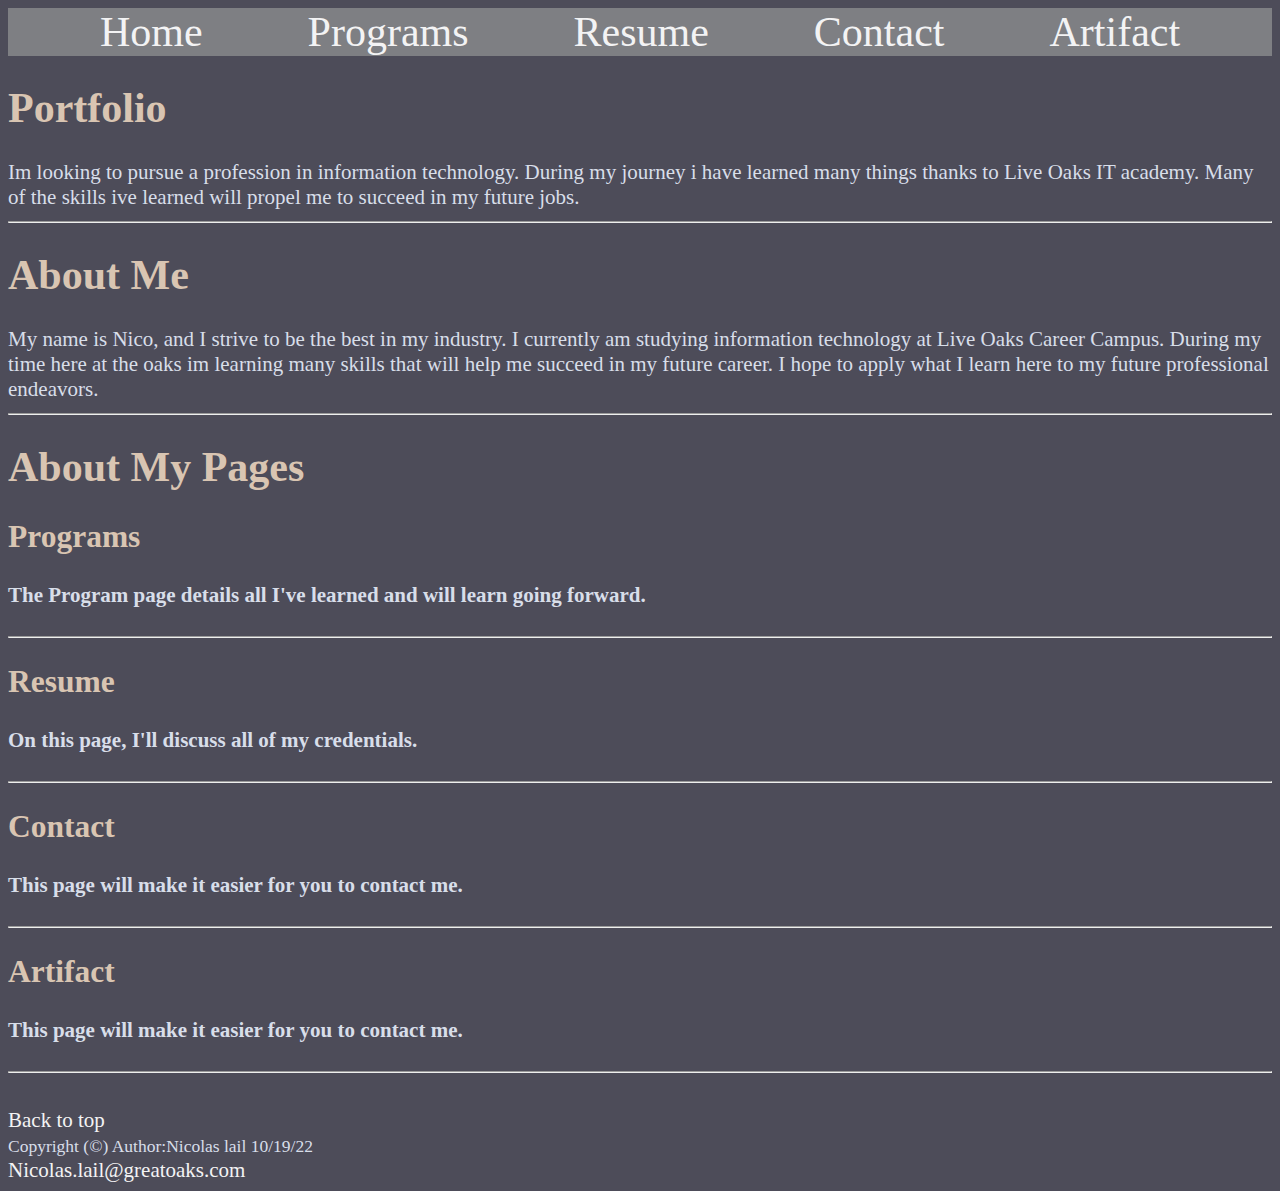
<file: Web Desgin Final/index.html>
<!DOCTYPE html>
<html lang="en">
<!-- S. Nicolas Page -->

<head>
	<meta charset="utf-8" >
	<title> Quarter 1 Review</title>
	<link rel="stylesheet" href="Portfolio_Style.css" type="text/css" >
                
</head>

<body>

<!-- navigation section for links to other pages -->
<nav> 
	<a href="index.html" target="blank"> 
	 Home
	</a>
	<a href="Program.html" target="blank"> 
	 Programs 
       </a>
	<a href="Resume.html" target="blank">                 
	 Resume 
       </a>
	<a href="Contact.html" target="blank"> 
	Contact 
       </a>
       <a href="artifact1.html" target="blank"> 
    Artifact
         </a>
</nav>

<!-- main section for page -->
<main>
	<div class= "center"> <h1 class="top" >Portfolio </h1>  </div>
 Im looking to pursue a profession in information technology. During my journey i have learned many things thanks to Live Oaks IT academy. Many of the skills ive learned will propel me to succeed in my future jobs.
<br>
<hr> 	<div class= "center"> <h1 class="top" >About Me </h1> </div>
My name is Nico, and I strive to be the best in my industry. I currently am studying information technology at Live Oaks Career Campus. During my time here at the oaks im learning many skills that will help me succeed in my future career. I hope to apply what I learn here to my future professional endeavors.
<br> 
<hr> <div class= "center"> <h1 class="top" >About My Pages </h1> </div>
<h2> Programs</h2> 
<h4> The Program page details all I've learned and will learn going forward.</h4>
<hr>
<h2> Resume</h2> 
<h4> On this page, I'll discuss all of my credentials. </h4>
<hr>
<h2> Contact</h2> 
<h4> This page will make it easier for you to contact me.   </h4>
<hr>
<h2> Artifact</h2> 
<h4> This page will make it easier for you to contact me.   </h4>
<hr>













	<!-- description list -->
	
	
		<br>
<a href="#top">Back to top</a>
</main>

<footer>
	<small>Copyright (&copy;) Author:Nicolas lail 10/19/22 <br/> </small>
<a href="mailto:Nicolas.lail@greatoaks.com">Nicolas.lail@greatoaks.com</a>
</footer>

</body>
</html>
</file>
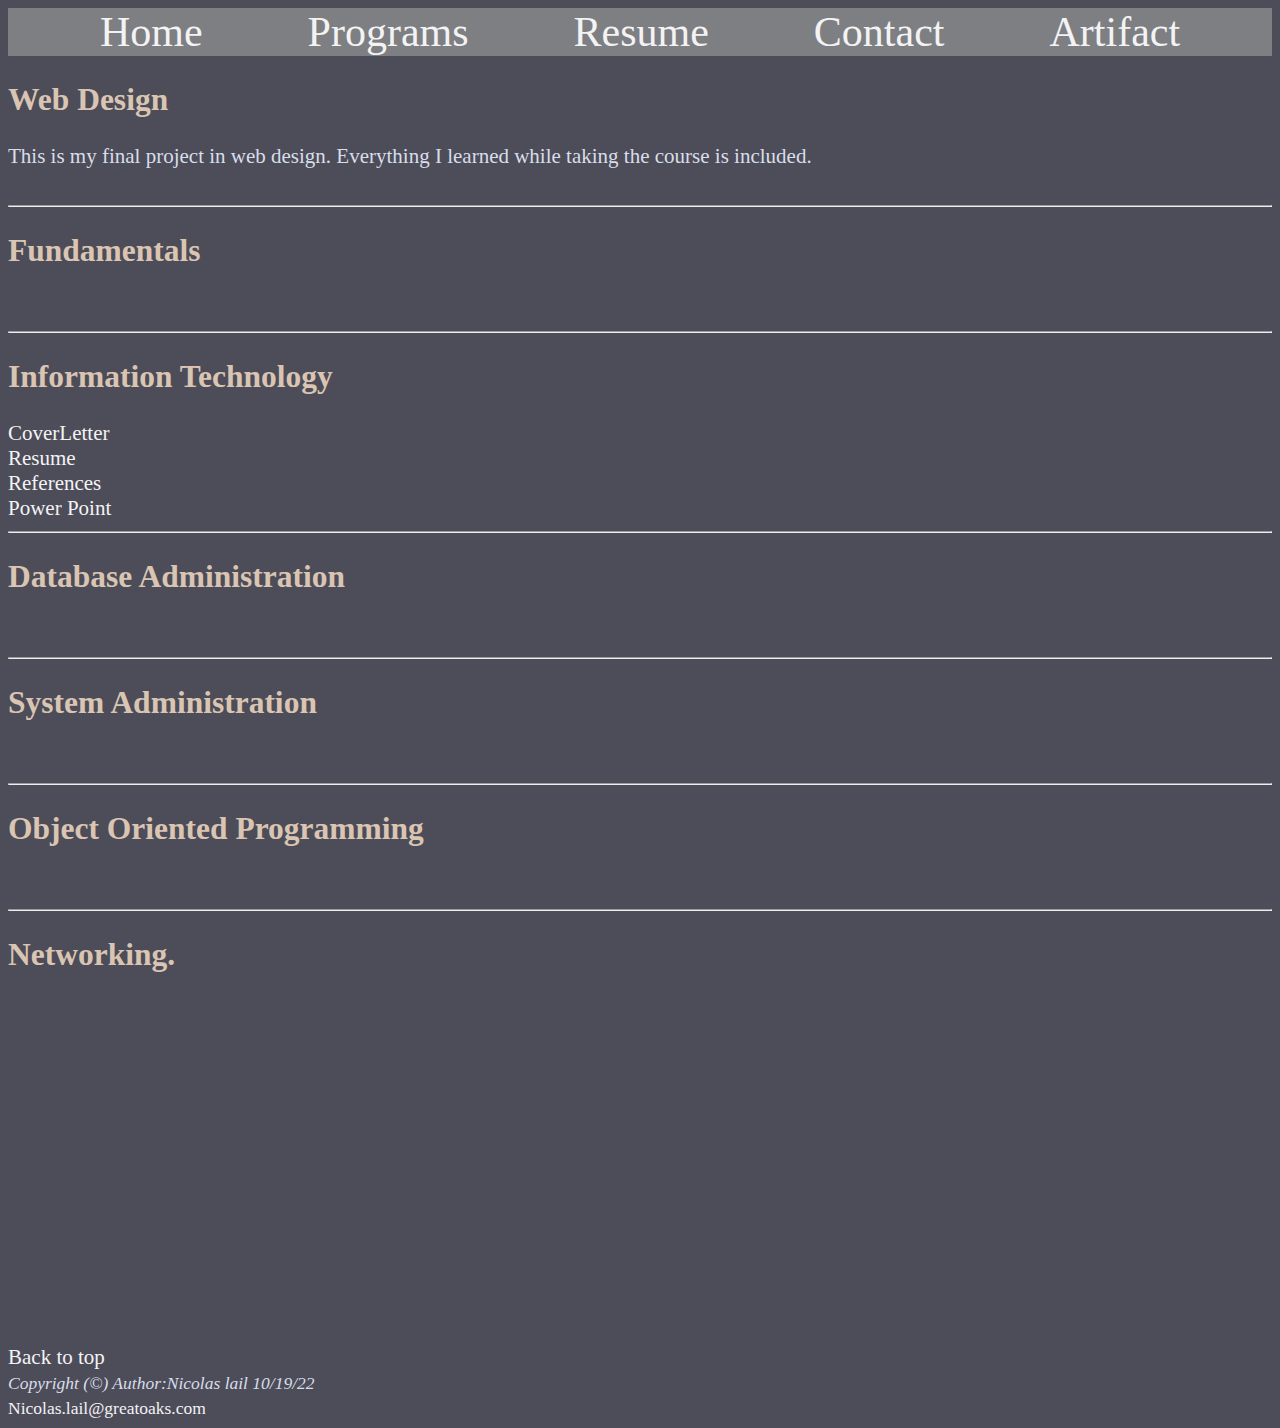
<file: Web Desgin Final/artifact1.html>
<!DOCTYPE html>
<html lang="en">
<!-- S. Nicolas Page -->

<head>
	<meta charset="utf-8" >
	<title> Quarter 1 Review</title>
	<link rel="stylesheet" href="Portfolio_Style.css" type="text/css" >
                
</head>

<body>

<!-- navigation section for links to other pages -->
<nav> 
	<a href="index.html" target="blank"> 
	 Home
	 </a>
	<a href="Program.html" target="blank"> 
	 Programs 
       </a>
	<a href="Resume.html" target="blank">                 
	 Resume 
       </a>
	<a href="Contact.html" target="blank"> 
	Contact 
       </a>
       <a href="artifact1.html" target="blank"> 
    Artifact
         </a>
</nav>

<!-- main section for page -->
<main>
	<div class="center"> <h2  >Web Design </h2> This is my final project in web design. Everything I learned while taking the course is included.</div>

<br>
<hr> <div class="center"> <h2  >Fundamentals </h2> </div>

<br> 
<hr> <div class="center"> <h2 class="top" >Information Technology </h2> </div>
<a href="Coverletter_Lail.pdf" target="_blank"> CoverLetter</a> 
<br> 
<a href="Lail%20resume.pdf" target="_blank"> Resume</a>
<br>
<a href="References_Lail.pdf" target="_blank"> References</a>
<br> 
<a href="final%20project%20pdf%20for%20IT.pdf" target="_blank"> Power Point  </a>
<hr> <div class="center"> <h2  >Database Administration </h2> </div>

<br>
<hr> <div class="center"> <h2  >System Administration </h2> </div>

<br>
<hr> <div class="center"> <h2  >Object Oriented Programming </h2> </div>

<br>
<hr> <div class="center"> <h2  >Networking. </h2> </div>
<iframe width="560" height="315" src="https://www.youtube.com/embed/cNwEVYkx2Kk" title="YouTube video player" frameborder="0" allow="accelerometer; autoplay; clipboard-write; encrypted-media; gyroscope; picture-in-picture" allowfullscreen></iframe>
<br>














	<!-- description list -->
	
	
		<br>
<a href="#top">Back to top</a>
</main>

<footer>
	<small> <i> Copyright (&copy;) Author:Nicolas lail 10/19/22 <br/> </i>
<a href="mailto:Nicolas.lail@greatoaks.com">Nicolas.lail@greatoaks.com</a></small>
</footer>

</body>
</html>
</file>
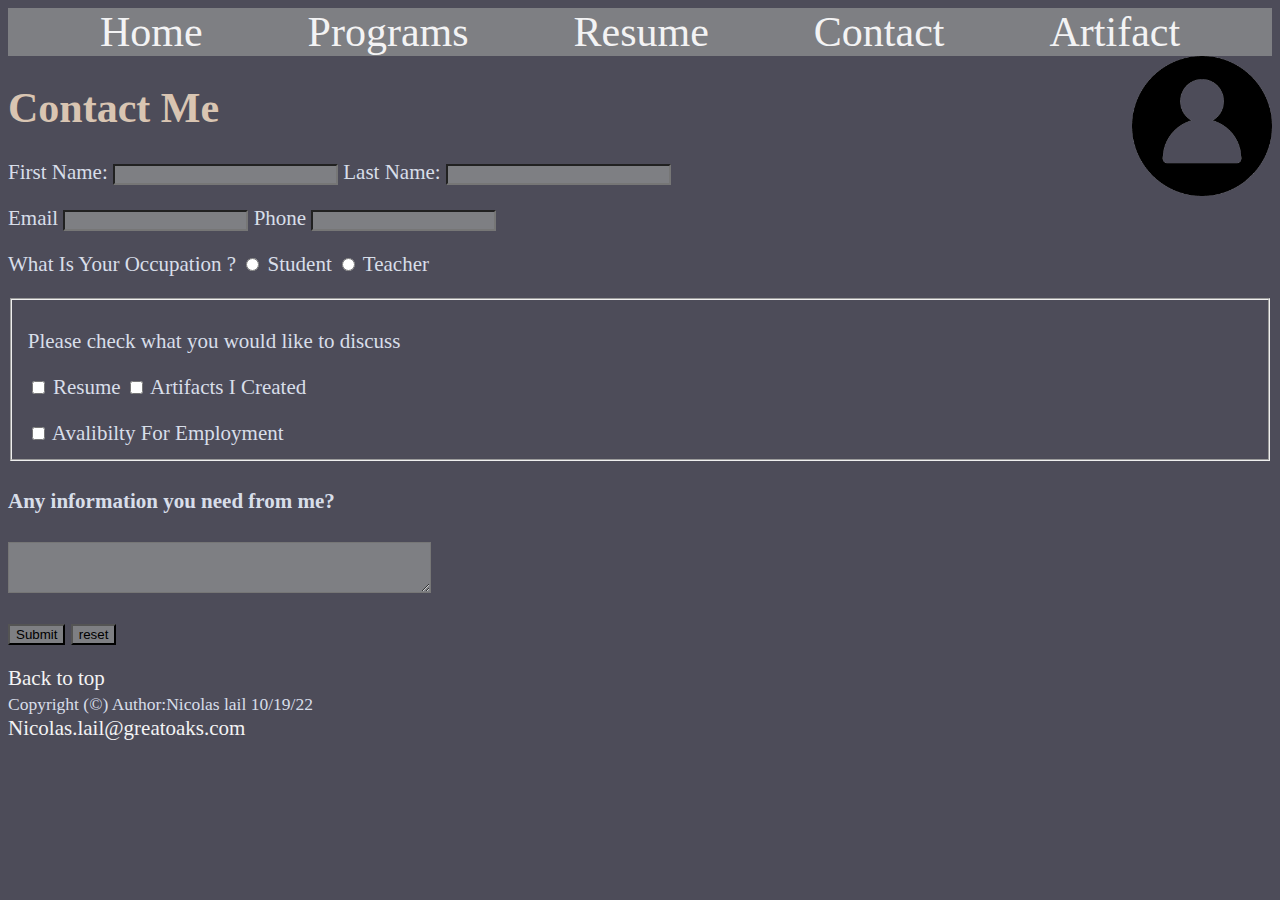
<file: Web Desgin Final/Contact.html>
<!DOCTYPE html>
<html lang="en">
<!-- S. Nicolas Page -->

<head>
	<meta charset="utf-8" >
	<title> Quarter 1 Review</title>
	<link rel="stylesheet" href="Portfolio_Style.css" type="text/css" >
                
</head>

<body>
   <nav> 
      <a href="index.html" target="blank"> 
       Home
      </a>
      <a href="Program.html" target="blank"> 
       Programs 
          </a>
      <a href="Resume.html" target="blank">                 
       Resume 
          </a>
      <a href="Contact.html" target="blank"> 
      Contact 
          </a>
          <a href="artifact1.html" target="blank"> 
       Artifact
            </a>
   </nav>
   <img src="logo%20contact%20page.png"
    width="140px" 
    height="140px"
    class="class1"
    alt="Contact logo"
     >

    <h1> Contact Me </h1>
<form method="post" action="mailto:nicolas.lail@greatoaks.com">

<p> First Name: <input name="firstname" type="text" size="25" class="mystyle2" />
   Last Name: <input name="lastname" type="text" size="25" class="mystyle2" /></p>
   Email <input type="email" id="email" name="Email" class="mystyle3" >
   Phone <input type="tel" id="phone" name="phone" class="mystyle3" >
 <p>


<p>What Is Your Occupation ?
<input name="container" type="radio" value="Cup"/> Student <b></b>
<input name="container" type="radio" value="cone"/> Teacher <b></b>
</p>
<label>
    
  
  
    
  </label>



<fieldset>
   <p>Please check what you would like to discuss</p>
 <p> </p> <input name="icecream" type="checkbox" value="'Resume" /> Resume
  <input name="icecream" type="checkbox" value="'Artifacts I Created" /> Artifacts I Created
  <p></p> <input name="icecream" type="checkbox" value="Avalibilty For Employment" /> Avalibilty For Employment
  

</fieldset>

    

<h4> Any information you need from me?</h4>
<p><textarea id="otherinfo" rows="3" cols="50" >  </textarea>
</p>
<p> <input name="submitbutton" type="submit" value="Submit" />
<input name="resetbutton" type="reset" value="reset" /> </p>
</form>






<a href="#top">Back to top</a>

<footer>
	<small>Copyright (&copy;) Author:Nicolas lail 10/19/22 <br/></small>
<a href="mailto:Nicolas.lail@greatoaks.com">Nicolas.lail@greatoaks.com</a>
</footer>

</body>
</html>
</file>
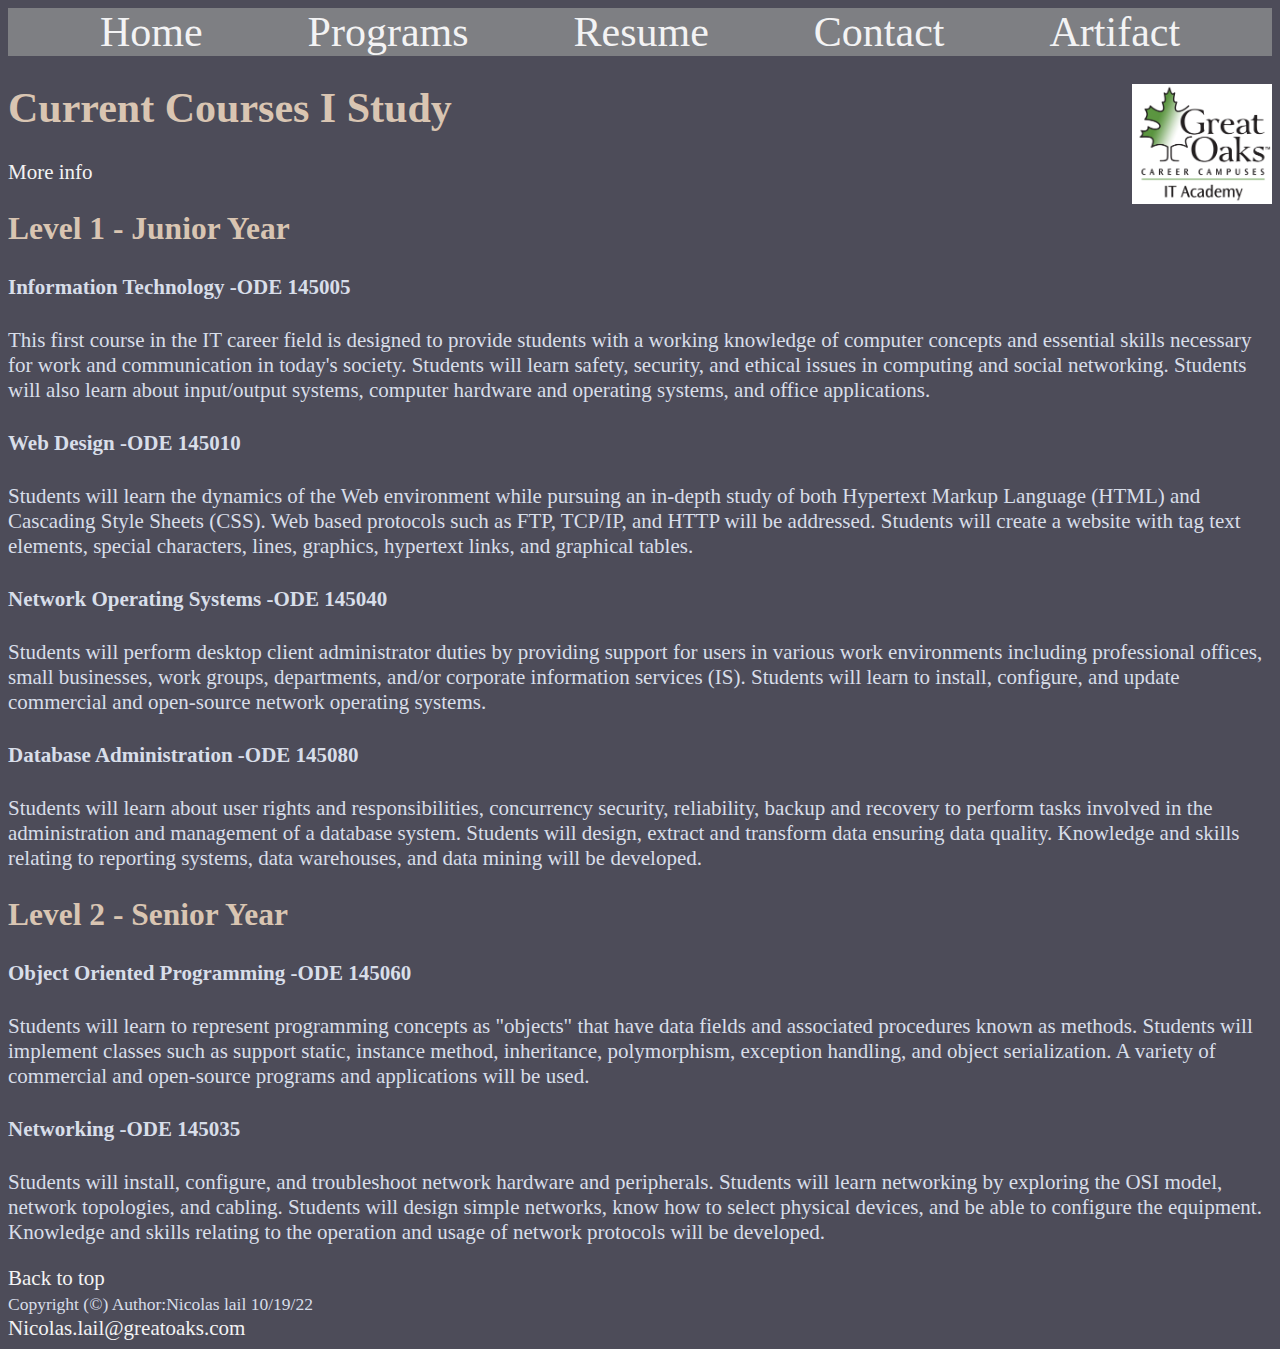
<file: Web Desgin Final/Program.html>
<!DOCTYPE html>
<html lang="en">
<!-- S. Nicolas Page -->

<head>
	<meta charset="utf-8" >
	<title> Quarter 1 Review</title>
	<link rel="stylesheet" href="Portfolio_Style.css" type="text/css" > 
                
</head>

<body>

<!-- navigation section for links to other pages -->
<nav> 
	<a href="index.html" target="blank"> 
	 Home
     </a>
	<a href="Program.html" target="blank"> 
	 Programs 
       </a>
	<a href="Resume.html" target="blank">                 
	 Resume 
       </a>
	<a href="Contact.html" target="blank"> 
	Contact 
       </a>
       <a href="artifact1.html" target="blank"> 
    Artifact
         </a>
</nav>

<!-- main section for page -->
<main> <img src="GO20-IT%20Academy%20logo-color.jpg"
    width="140px" 
    height="120px"
    class="class1"
    alt="Oaks logo"
     >
    
	<h1 id="top" >Current Courses I Study 
     </h1> 

	<!-- external link -->
	<a href="https://hs.greatoaks.com/career-programs/it-academy" target="_blank"> More info </a>
    

	<h2> Level 1 - Junior Year </h2>
    <h4> Information Technology -ODE 145005 </h4>
	<p>This first course in the IT career field is designed to provide students with a working knowledge of 
        computer concepts and essential skills necessary for work and communication in today's society. 
        Students will learn safety, security, and ethical issues in computing and social networking. Students will 
        also learn about input/output systems, computer hardware and operating systems, and office 
        applications. </p>

        <h4> Web Design -ODE 145010 </h4>
	<p>Students will learn the dynamics of the Web environment while pursuing an in-depth study of both 
        Hypertext Markup Language (HTML) and Cascading Style Sheets (CSS). Web based protocols such as FTP, 
        TCP/IP, and HTTP will be addressed. Students will create a website with tag text elements, special 
        characters, lines, graphics, hypertext links, and graphical tables. </p>
        
        <h4> Network Operating Systems -ODE 145040 </h4>
        <p>Students will perform desktop client administrator duties by providing support for users in various work 
            environments including professional offices, small businesses, work groups, departments, and/or 
            corporate information services (IS). Students will learn to install, configure, and update commercial and 
            open-source network operating systems.   </p>


            <h4> Database Administration -ODE 145080  </h4>
            <p>Students will learn about user rights and responsibilities, concurrency security, reliability, backup and 
                recovery to perform tasks involved in the administration and management of a database system. 
                Students will design, extract and transform data ensuring data quality. Knowledge and skills relating to 
                reporting systems, data warehouses, and data mining will be developed.  </p>

        

	<h2> Level 2 - Senior Year  </h2>
	<h4> Object Oriented Programming -ODE 145060    </h4>
            <p>Students will learn to represent programming concepts as "objects" that have data fields and associated 
                procedures known as methods. Students will implement classes such as support static, instance method, 
                inheritance, polymorphism, exception handling, and object serialization. A variety of commercial and 
                open-source programs and applications will be used.    </p>

                <h4> Networking -ODE 145035 </h4>
            <p>Students will install, configure, and troubleshoot network hardware and peripherals. Students will learn 
                networking by exploring the OSI model, network topologies, and cabling. Students will design simple 
                networks, know how to select physical devices, and be able to configure the equipment. Knowledge and 
                skills relating to the operation and usage of network protocols will be developed.</p>
	<!-- description list -->
	
	
		
<a href="#top">Back to top</a>
</main>

<footer>
	<small>Copyright (&copy;) Author:Nicolas lail 10/19/22 <br/> </small>
<a href="mailto:Nicolas.lail@greatoaks.com">Nicolas.lail@greatoaks.com</a>
</footer>

</body>
</html>
</file>
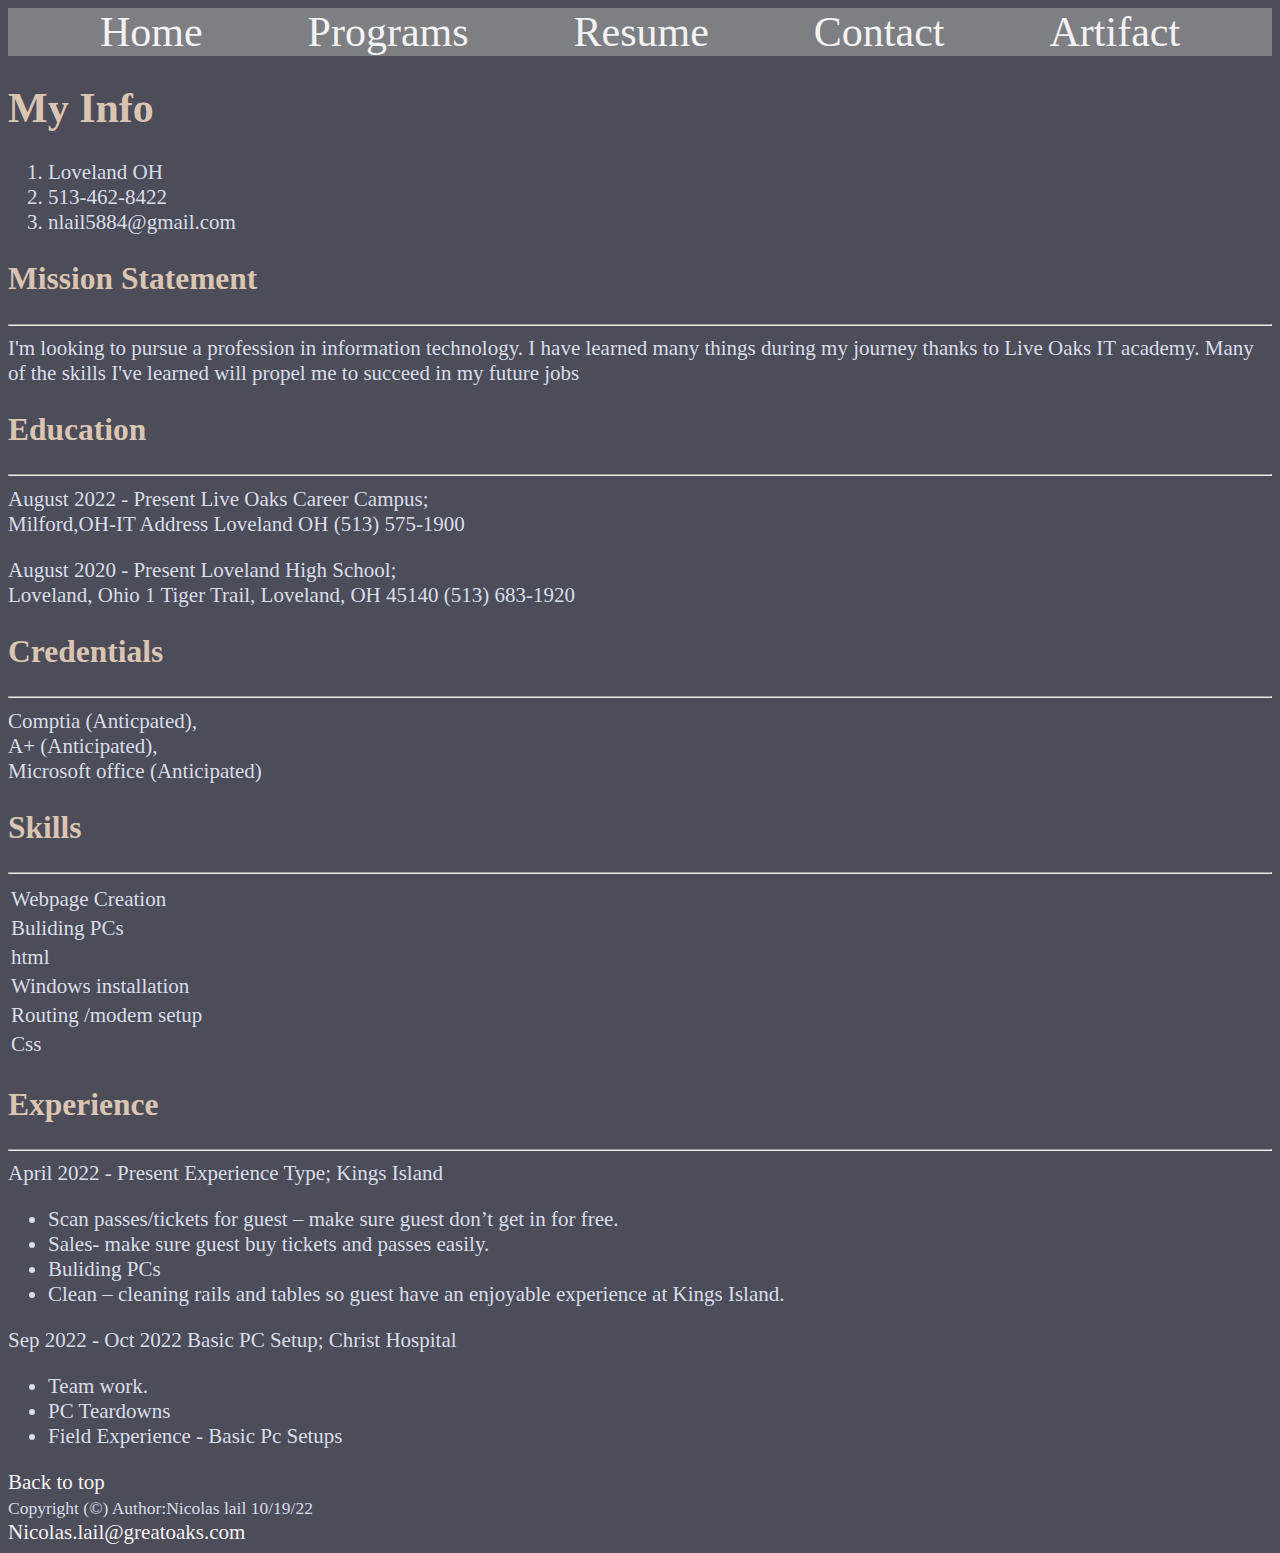
<file: Web Desgin Final/Resume.html>
<!DOCTYPE html>
<html lang="en">
<!--Nicolas.Lail-->

<head>
    <meta charset="utf-8">
    <title> my resume </title>
    <link rel="stylesheet" href="Portfolio_Style.css" type="text/css">
</head>

<body>

    <!-- navigation section for links to other pages -->
    <nav>
        <a href="index.html" target="blank">
            Home
        </a>
            <a href="Program.html" target="blank">
                Programs
            </a>
            <a href="Resume.html" target="blank">
                Resume
            </a>
            <a href="Contact.html" target="blank">
                Contact
            </a>
            <a href="artifact1.html" target="blank">
                Artifact
            </a>
    </nav>

    
        <h1>My Info</h1>
        <ol>
        <li> Loveland OH </li>
        <li> 513-462-8422 </li>
        <li> nlail5884@gmail.com </li>
        </ol> 
        

        <h2>Mission Statement</h2>
        <hr>I'm looking to pursue a profession in information technology. I have learned many things during my
        journey thanks to Live Oaks IT academy. Many of the skills I've learned will propel me to succeed in my
        future jobs


        <h2>Education</h2>
        <hr>August 2022 - Present
        Live Oaks Career Campus;<br> Milford,OH-IT
        Address Loveland OH
        (513) 575-1900
        <p> August 2020 - Present
            Loveland High School;<br> Loveland, Ohio
            1 Tiger Trail, Loveland, OH 45140
            (513) 683-1920
        </p>




        <h2>Credentials</h2>
        <hr>Comptia (Anticpated),<br> A+ (Anticipated),<br> Microsoft office (Anticipated)


        <h2>Skills</h2>
        <hr>
        <table border="0" >
            <tr>
                <td>Webpage Creation </td>
            </tr>
            
            <tr><td>Buliding PCs</td></tr>
           <tr>  <td>html </td>
            </tr>
            <tr>
                <td>Windows installation</td>
            </tr>
            
            <tr><td>Routing /modem setup </td></tr>
            <tr><td>Css </td></tr>
            
        </table>

        <h2>Experience</h2>
        <hr>
        April 2022 - Present
        Experience Type; Kings Island

        <ul>
            <li> Scan passes/tickets for guest – make sure guest don’t get in for free. </li>
            <li> Sales- make sure guest buy tickets and passes easily.</li>
            <li> Buliding PCs </li>
            <li> Clean – cleaning rails and tables so guest have an enjoyable experience at Kings Island.
            </li>
        </ul>

        Sep 2022 - Oct 2022
        Basic PC Setup; Christ Hospital
        <ul>
            <li>Team work. </li>
            <li> PC Teardowns </li>
            <li> Field Experience - Basic Pc Setups </li>
        </ul>

        <a href="#top">Back to top</a>
        

        <footer>
            <small>Copyright (&copy;) Author:Nicolas lail 10/19/22 <br /> </small>
                    <a href="mailto:Nicolas.lail@greatoaks.com">Nicolas.lail@greatoaks.com</a>
        </footer>

    </body>

</html>
</file>
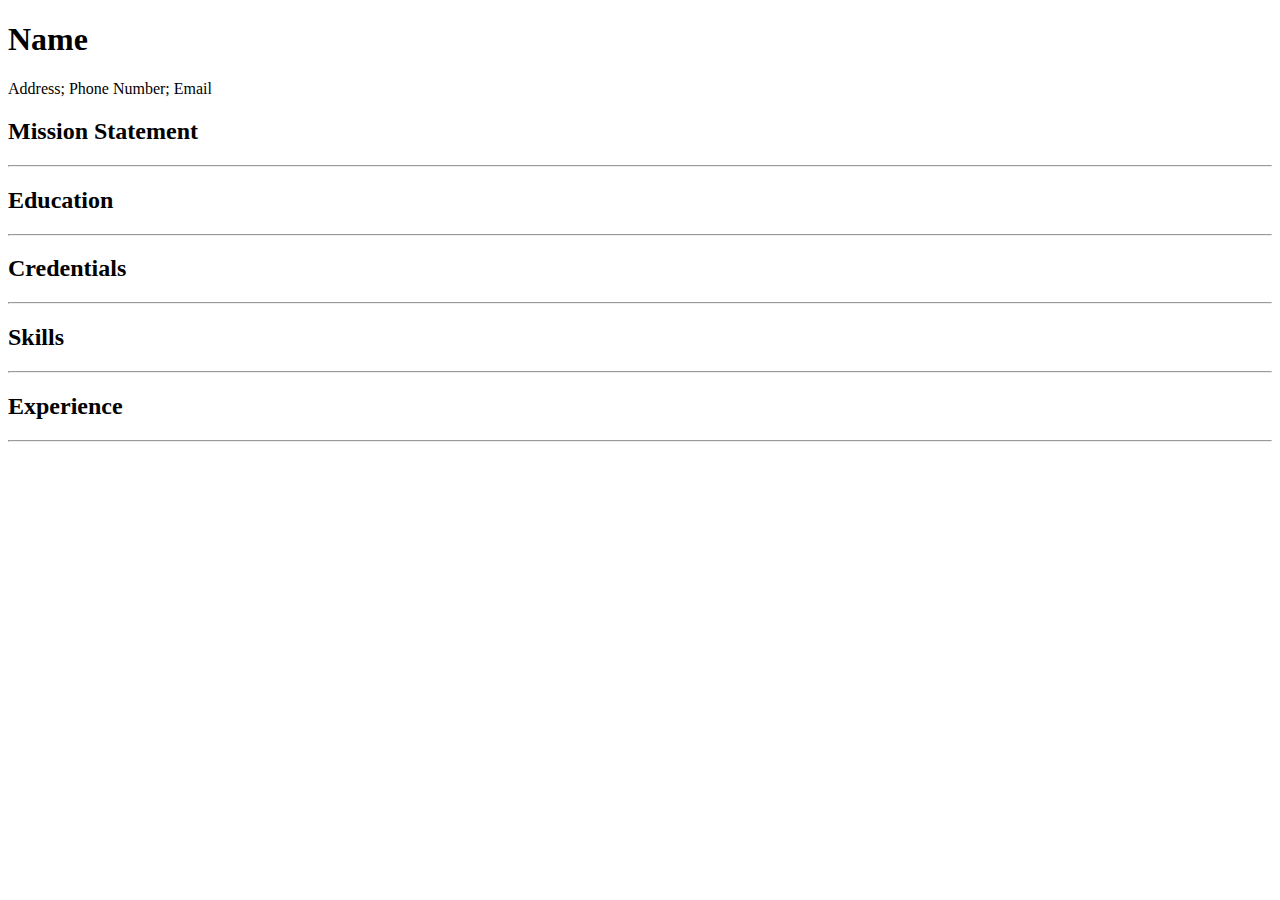
<file: Web Desgin Final/resumeTemplate.html>
<!DOCTYPE html>
<html lang="en">
<!-- Your Name Resume Page -->
<head> 
   <meta charset="utf-8" >
   <title> Resume </title>
</head>

<body>
<h1>Name</h1>	
<p>Address; Phone Number; Email</p>

<h2>Mission Statement</h2>
<hr>


<h2>Education</h2>
<hr>



	
<h2>Credentials</h2>
<hr>


<h2>Skills</h2>
<hr>


<h2>Experience</h2>
<hr>
	 


</body>
</html>
</file>
<file: Web Desgin Final/Portfolio_Style.css>
/* Nicolas.Lail */
/*the color of my h1 changes the color of  */ 
h1 { 
	color:#d9c5b2
}
/*in the body i chnaged the background color to a difrent color and the text color
 i also changed the font to rockwell*/
body { 
	background-color: #4d4c59;  
	color:#D8DEE9;
	font-family: Rockwell
} 
 /*i changed my background color in the nav*/
nav { 
	background-color:#7e7f83;
	 
}
/*i changed my visited links to a diffrent color */
a:visited {
  color: #14110f;
}
 /*changed the text decortaion to none and changed the color*/
a{
	text-decoration:none;
	color:#f3f3f4
}
 /*i changed my font size to 21px in the body */ 
body {
	font-size: 21px;
}
/*i changed my font size to 21px in the table */
table {font-size: 21px;}
/*changed the nav to have a flex in the spacing and also changed the gap to 5em*/
nav{
	display: flex;
	gap: 5em;
	
	justify-content: center;
}
/*changed the Font size in the nav to 2em*/
nav a{ 
    font-size: 2em;
}
/*changed my h2 color */
h2 { 
	color:#d9c5b2
}
/*changed the background input to a diffrent color*/
form input {

	background-color:#7e7f83;
}
/*changed my class to have a float and a text align to 1em*/
.class1 { 
	float: right;
	
}

/*changed the textarea color */
textarea {
	background-color: #7e7f83;
}
/*fixed my margin spacing */
.center{display:block; margin-left: auto; margin-right: auto;}
footer:link {
	color: red;
  }
  /*changed my style to a diffrent color */
  .myClassStyle{color:rgb(149, 148, 180)}
  #myIdStyle
  {color:rgb(150, 150, 150)}
</file>
